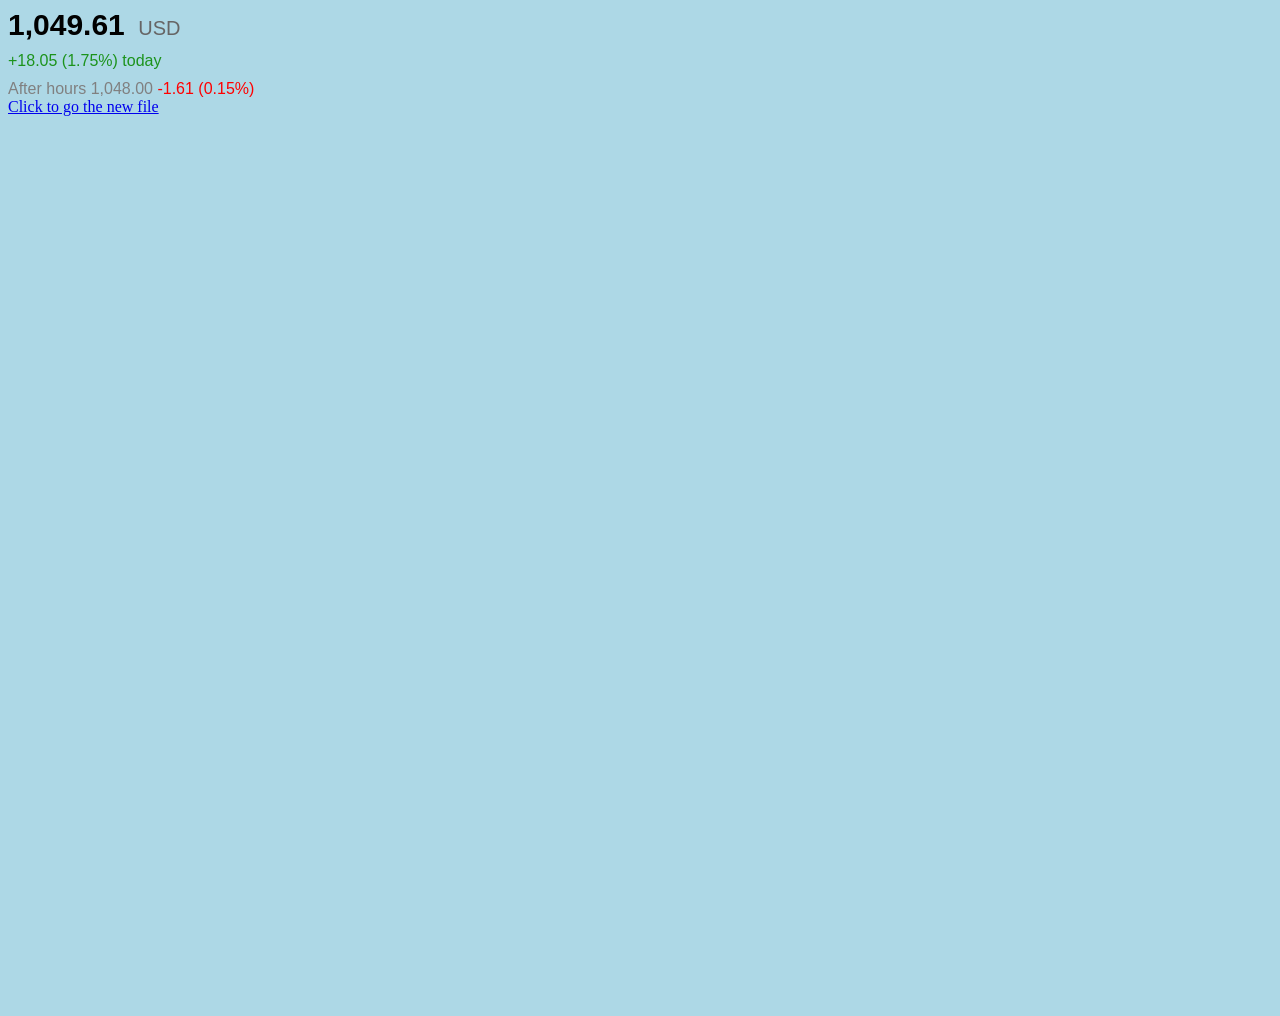
<file: index.html>
<!DOCTYPE>
<html>
  <head>
    <title>Currency info</title>
    <link rel="stylesheet" href="5f.css">
    <link rel="stylesheet" href="5f2.css">
    

  </head>
  <body>
    <p class="line1">
  <strong class="word1"> 1,049.61</strong> <span class="word2">USD</span>
</p>

<p class="line2">
  +18.05 (1.75%) today
</p>

<p>
  <span class="word3">After hours 1,048.00 </span><span class="word4">-1.61 (0.15%)</span>
</p>
   
<a href="5f2.html">Click to go the new file</a> 
  </body>
</html>
</file>
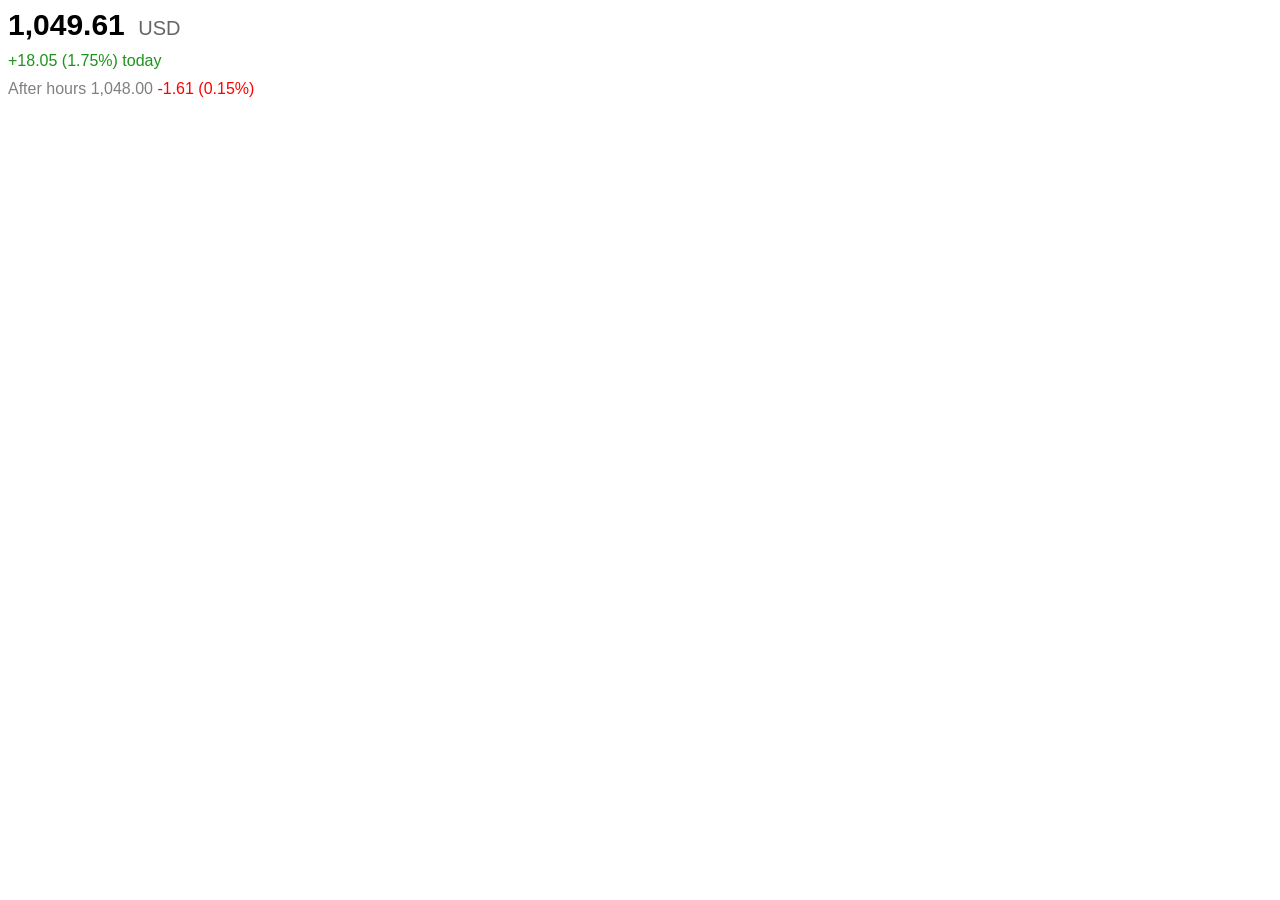
<file: 5f.html>
<!DOCTYPE>
<html>
  <head>
    <title>Currency info</title>
    <link rel="stylesheet" href="5f.css">

  </head>
  <body>
    <p class="line1">
  <strong class="word1"> 1,049.61</strong> <span class="word2">USD</span>
</p>

<p class="line2">
  +18.05 (1.75%) today
</p>

<p>
  <span class="word3">After hours 1,048.00 </span><span class="word4">-1.61 (0.15%)</span>
</p>
  </body>
</html>
</file>
<file: 5f.css>
p {
    margin: 0 auto;
    font-family: Arial;
  }

  .word1 {
    font-size: 30px;
    margin-right: 9px;
  }

  .word2 {
    font-size: 20px;
    color: rgb(102, 101, 101);
  }

  .line2 {
    color: rgb(28, 147, 28);
    margin-bottom: 10px;
    margin-top: 10px;
  }

  .word4 {
    color: red;
  }

  .word3 {
    color: grey;
  }
</file>
<file: 5f2.css>
body {
  background-color: lightblue;
  height: 1000px;
}
</file>
